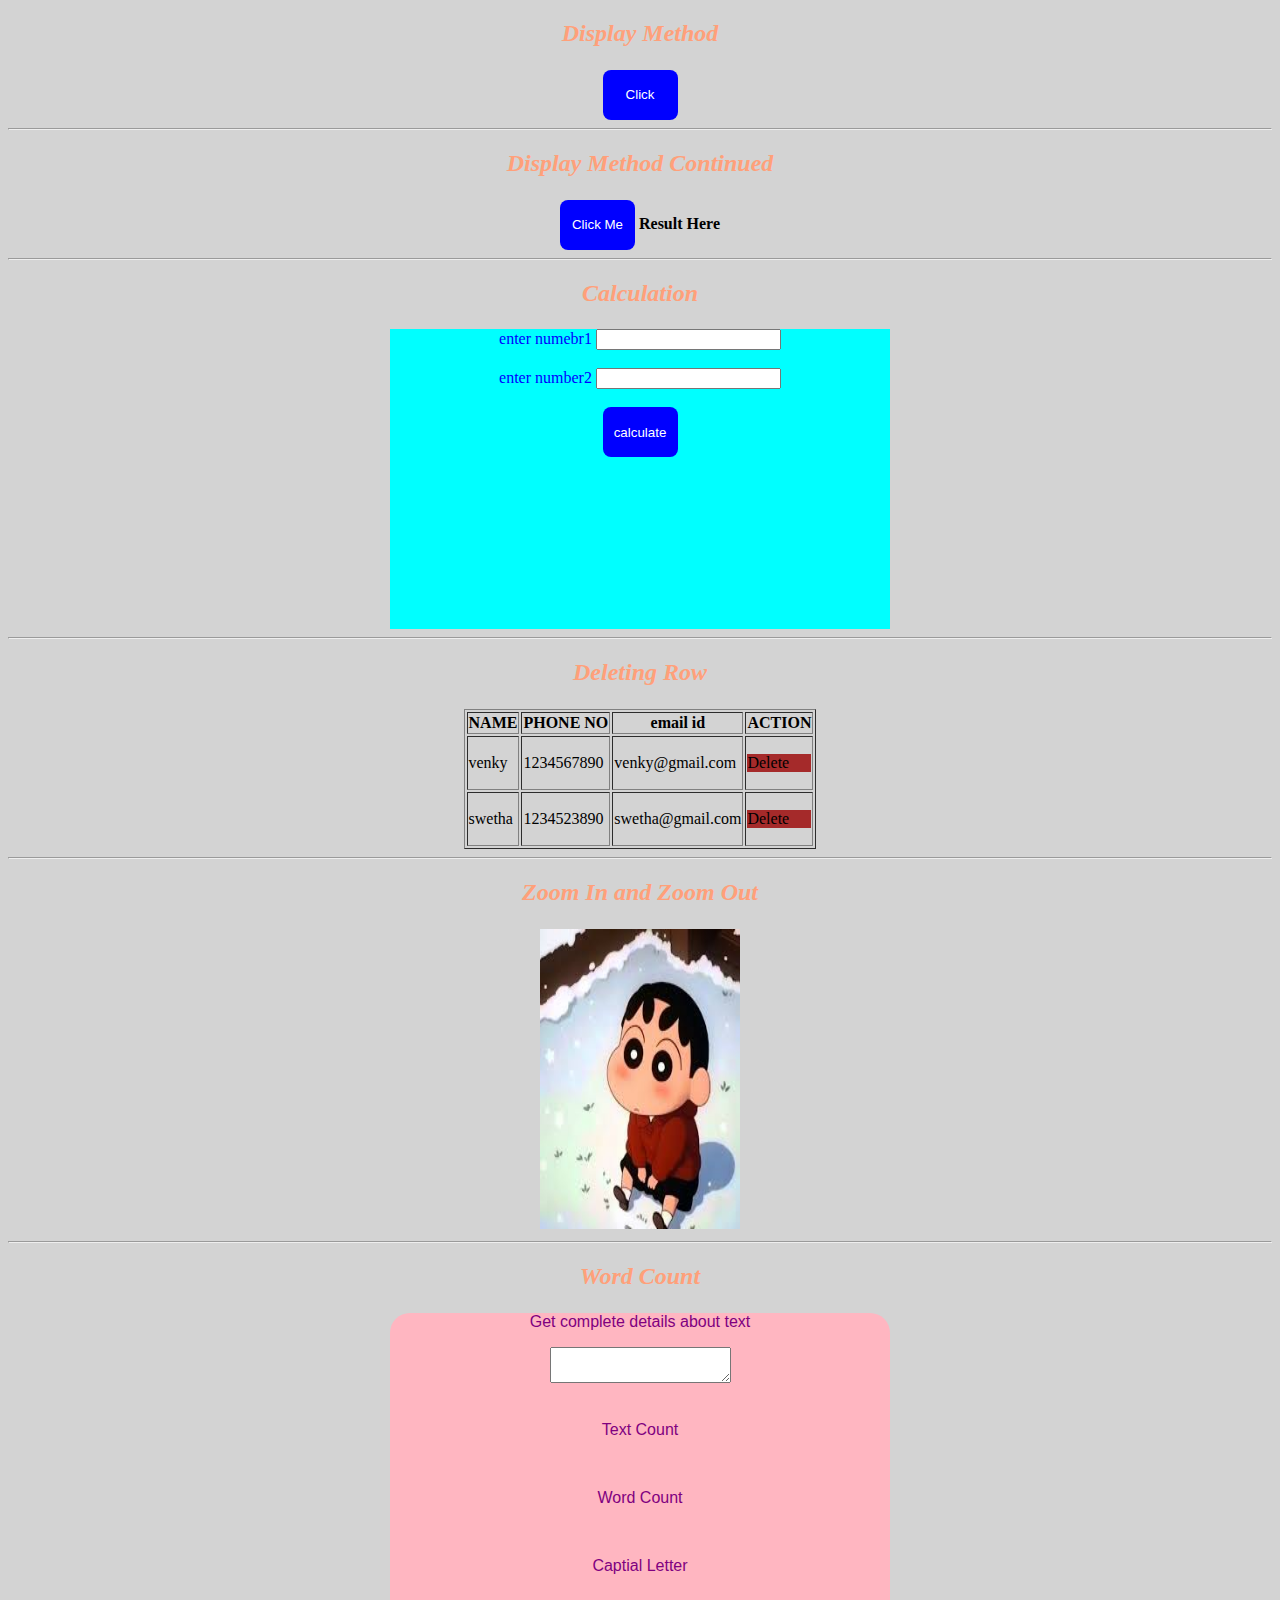
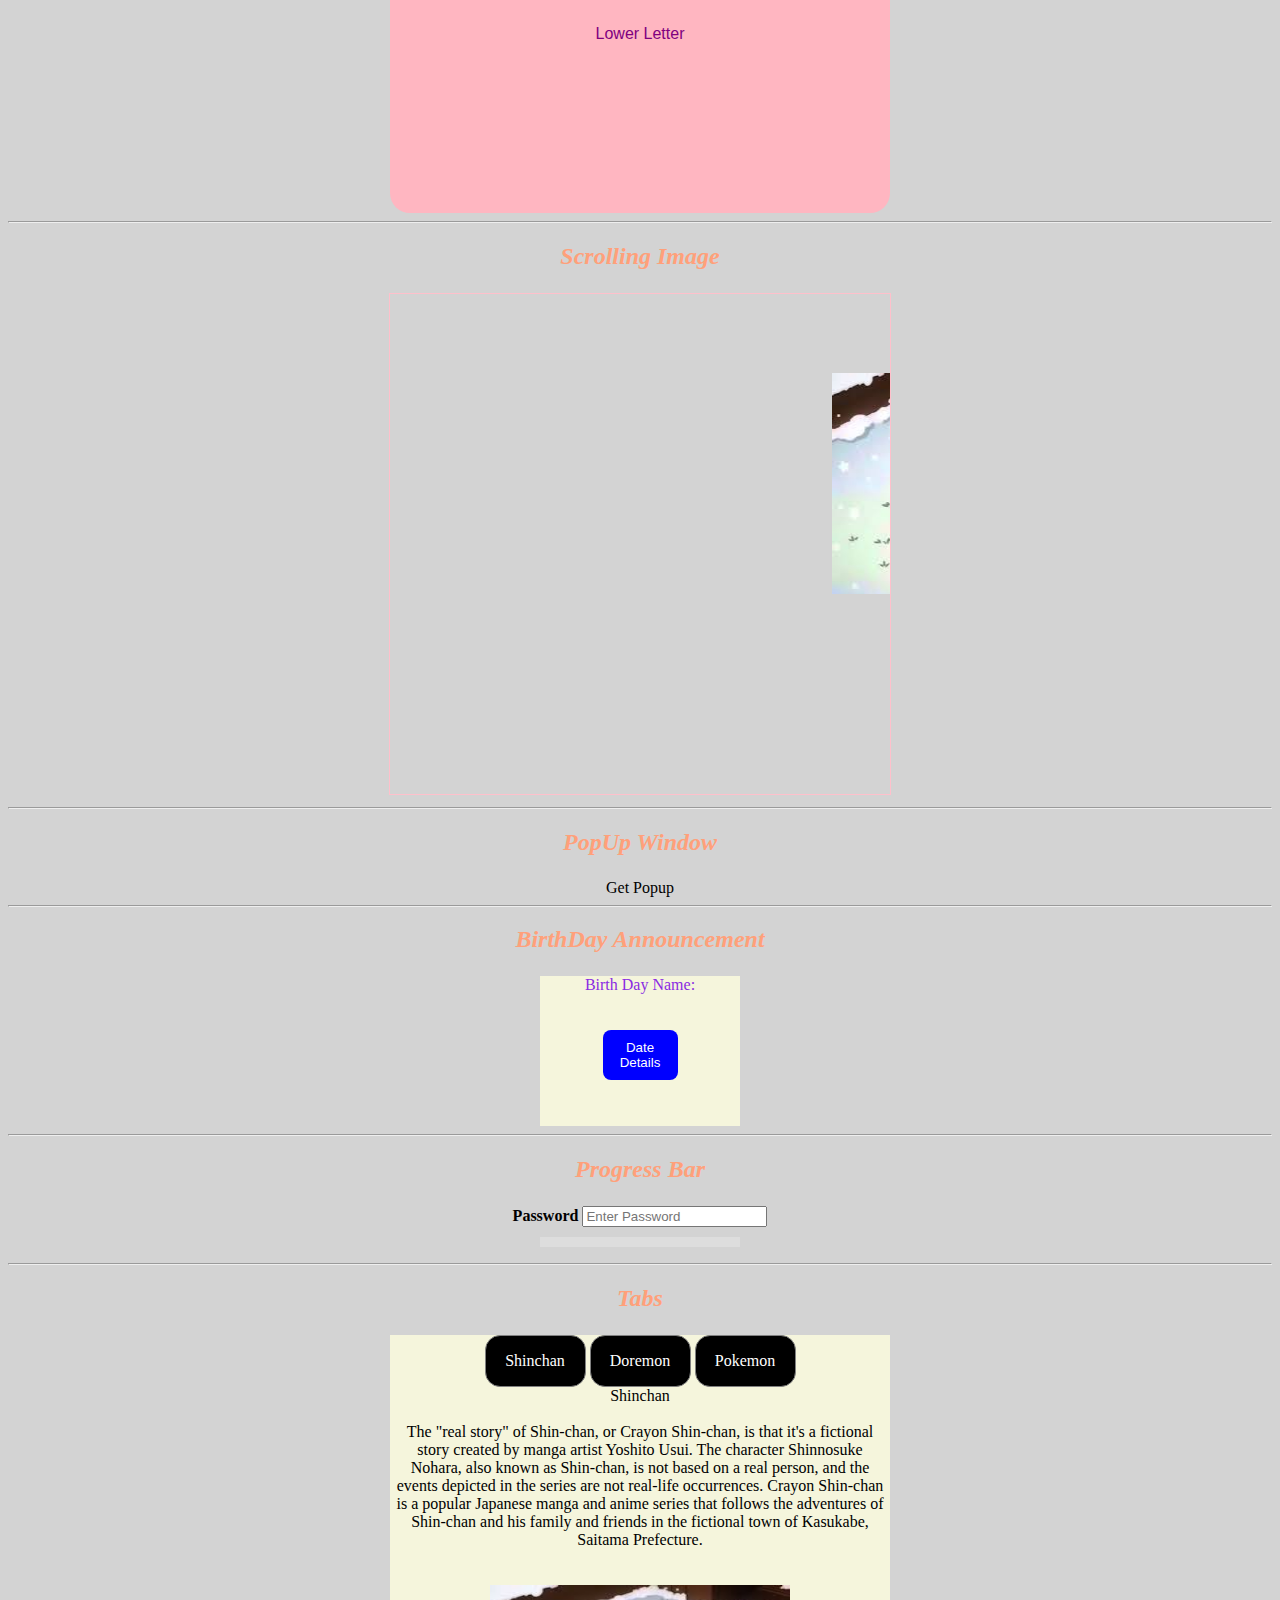
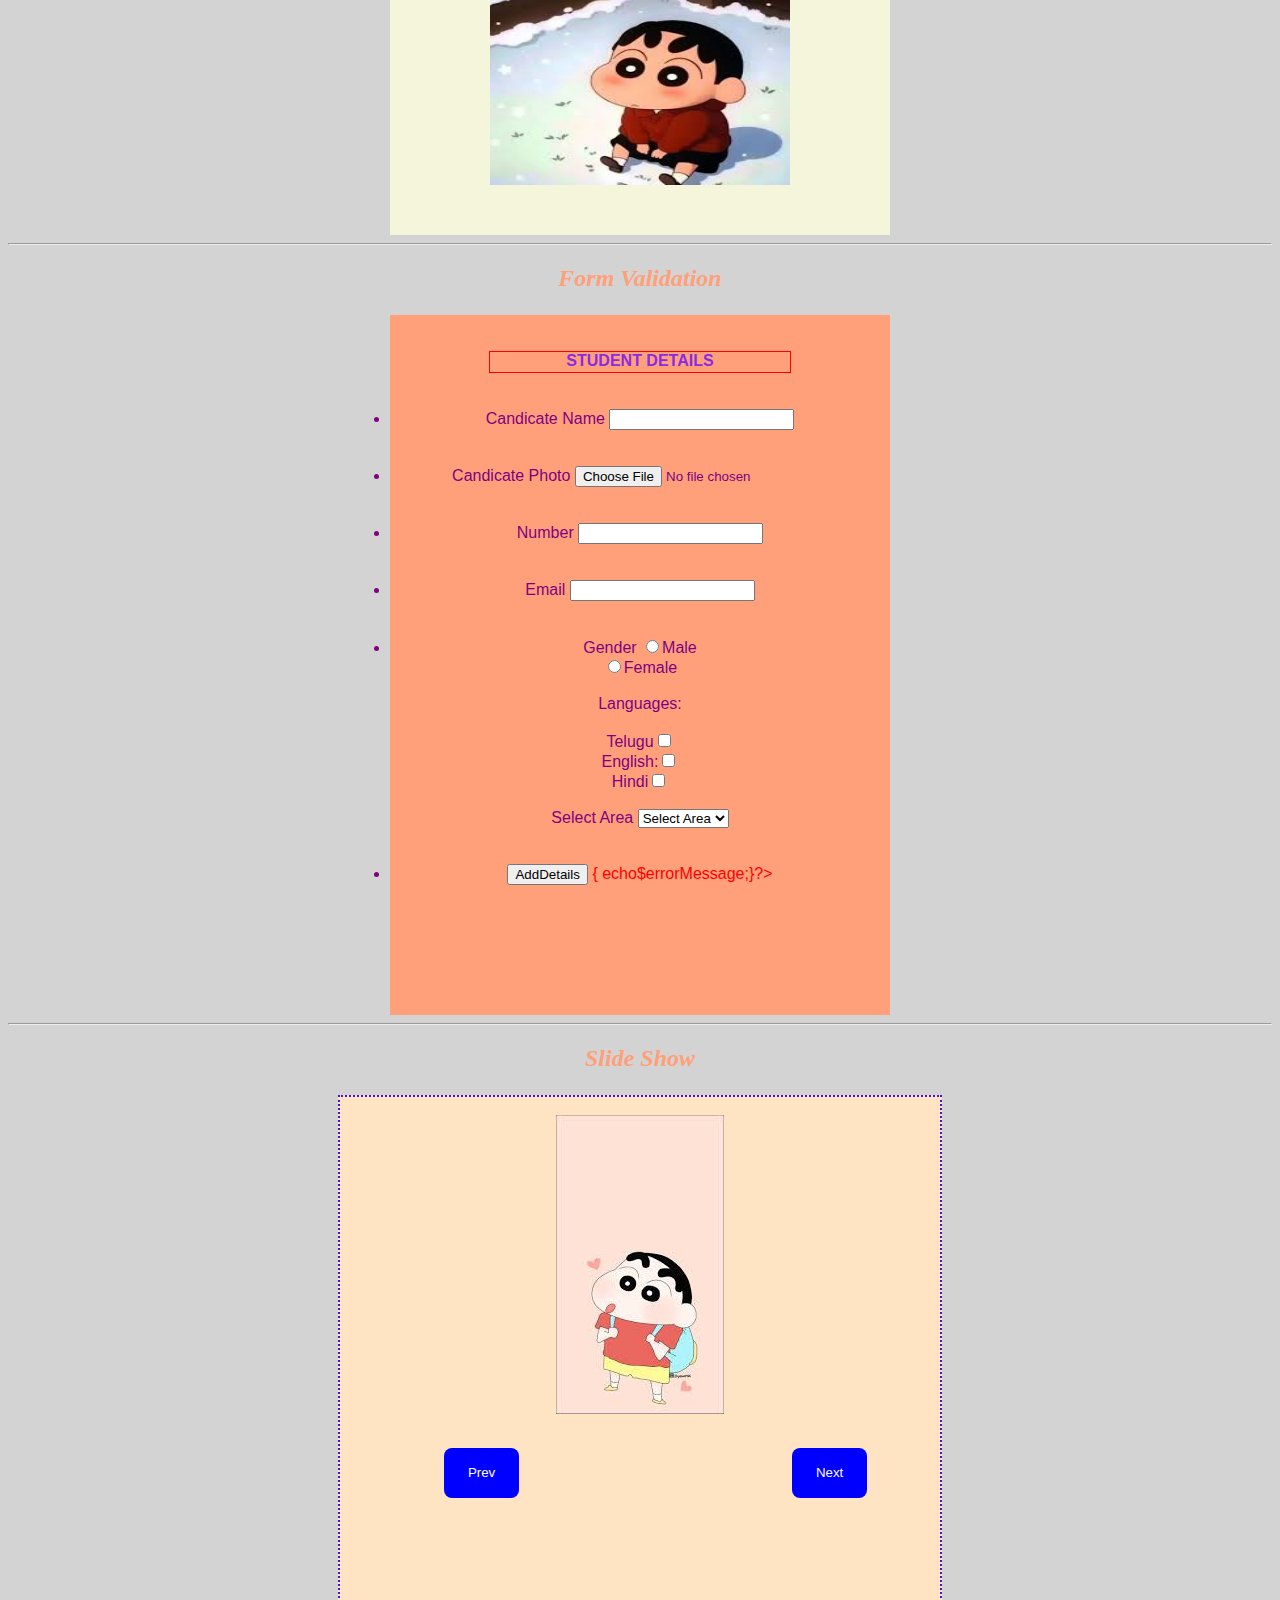
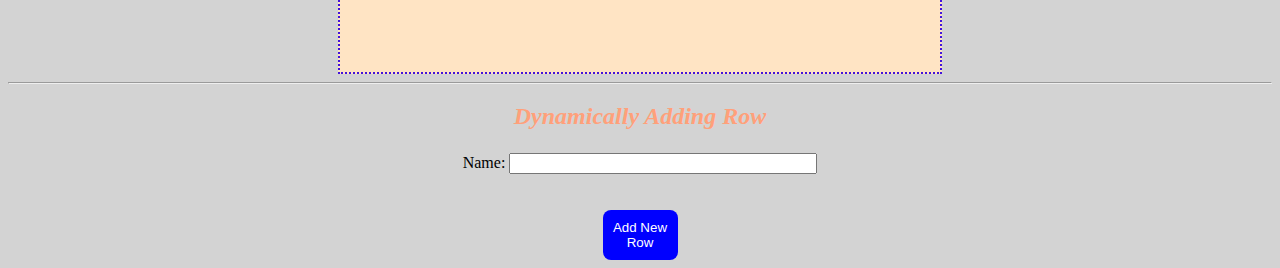
<file: index.html>
<!DOCTYPE html>
<html lang="en">
<head>
    <meta charset="UTF-8">
    <meta name="viewport" content="width=device-width, initial-scale=1.0">
    <title>Document</title>
    <link rel="stylesheet" href="swe.css">
</head>
<center>
<body>
    
    <h2>Display Method</h2>
    <div>
    <button onclick="getalert();">Click</button>
</div>
<hr>
<h2>Display Method Continued</h2>

<div>
    <button id="" onclick="getalert1()">Click Me</button>
    <span id="result">Result Here</span>
</div>
<hr>
<h2>Calculation</h2>

<div class="hai">
    <label for="num1">enter numebr1</label>
    <input type="text" id="num1"><br><br>

    <label for="num2">enter number2</label>
    <input type="text" id="num2"><br><br>

    <button onclick="calculate()">calculate</button><br><br><br>

    <div id="result_add"></div>
    <div id="result_mul"></div>
    <div id="result_sub"></div>
</div>
<hr>
<h2>Deleting Row</h2>

 <div class="hello">
    <table border="1">
        <tr>
            <th>NAME</th>
            <th>PHONE NO</th>
            <TH>email id</TH>
            <th>ACTION</th>
        </tr>
        <tr id="row1">
            <td>venky</td>
            <td>1234567890</td>
            <td>venky@gmail.com</td>
            <td><p id="id1" onclick="return hid('row1')" style="background-color: brown;">Delete</p></td>
        </tr>
        <tr id="row2">
            <td>swetha</td>
            <td>1234523890</td>
            <td>swetha@gmail.com</td>
            <td><p id=" id2"onclick="return hid('row2')"  style="background-color: brown;">Delete</p></td>
        </tr>
    </table>
</div> 
<hr>
<h2>Zoom In and Zoom Out</h2>

<div onmouseover="get_big_image();" onmouseleave="get_normal_image();">
    <img src="chiro.jpeg" width="200px" height="300px" id="img_id">
    </div>
    <hr>
    <h2>Word Count</h2>

    <div class="chiro">
        <p>Get complete details about text</p>
        <textarea id="get_word_count" onkeyup="get_word_count()" ></textarea><br><br>
        <p class="text">Text Count</p>
        <p class="result" id="result_here"></p><br>
        <p class="text">Word Count</p>
        <p class="result" id="result_here_word"></p><br>
        <p class="text">Captial Letter</p>
        <p class="result" id="result_here_cap"></p><br>
        <p class="text">Lower Letter</p>
        <p class="result" id="result_here_low"></p>
    </div>
    <hr>
    <h2>Scrolling Image</h2>

    <div class="srcol">
        <marquee id="scroller" onmouseover="return_get_stop();" onmouseleave="return_get_start();"width="500px" height="500px"
        style= "border: 1px solid pink;">
        <img src="chiro.jpeg" >
        <img src="family.jpg" style="height: 300px; width: 300px;"> 
        <img src="dore.jpg" style="height: 300px;" width="300px">
        <img src="poke.jpg" style="height: 300px;" width="300px">
        
        </marquee>
      
    </div>
   
<hr>
<h2>PopUp Window</h2>

<div>
    <a  class="url" onclick="newwindow()">Get Popup</a>
</div>
<hr>
<h2>BirthDay Announcement</h2>

<div class="birthday">
    <div id="chang_color_id">
        Birth Day Name:
    </div><br><br>
    <button id="Click me" onclick="get_date_details();">Date Details</button>
</div>

<hr>
<h2>Progress Bar</h2>

<div>
    <form action="">
        <div class="contain">
            <label for="paw"><b>Password</b></label>
            <input type="password" id="paw" placeholder="Enter Password" onkeyup="checkStrength();" required>
        </div>
    </form>
    <div id="strength-bar">
        <div id="strength-fill"></div>
    </div>
    <p id="result"></p>
</div>
<hr>
<h2>Tabs</h2>

<div id="cee">
<div>
    <span onclick="return show(this.id);" id="tab1" class="tab_class" >Shinchan</span>
    <span onclick="return show(this.id);" id="tab2" class="tab_class">Doremon</span>
    <span onclick="return show(this.id);" id="tab3" class="tab_class">Pokemon</span>
    
    <div id="tab1_result" class="tab_content">
        Shinchan <br><br>
        The "real story" of Shin-chan, or Crayon Shin-chan, is that it's a fictional story created by manga artist Yoshito Usui. The character Shinnosuke Nohara, also known as Shin-chan, is not based on a real person, and the events depicted in the series are not real-life occurrences. Crayon Shin-chan is a popular Japanese manga and anime series that follows the adventures of Shin-chan and his family and friends in the fictional town of Kasukabe, Saitama Prefecture.
        <br> <br><br>
        <img src="chiro.jpeg" style="height: 200px;" width="300px">
    
    </div>
    <div id="tab2_result" class="tab_content" style="display: none;">
    Doremon <br><br>
    Doraemon is a fictional character and the title character of the manga and anime eponymous series of the same name created by Fujiko Fujio. Doraemon is a male robotic cat that travels back in time from the 22nd century to aid a preteen boy named Nobita Nobi.
    <br><br><br>
    <img src="dore.jpg" style="height: 300px;" width="300px;">

    </div>
    <div id="tab3_result" class="tab_content" style="display: none;">
    Pokemon <br><br>
   
    The Pokémon Company, simply known as Pokémon is a Japanese company responsible for brand management, production, publishing, marketing, and licensing of the Pokémon franchise, which consists of video 
    <br><br><br>
    <img src="poke.jpg" height="300px" width="300px">
    </div> 
</div>
</div>


<hr>
<h2>Form Validation</h2>

<div id="formvalidation">
    
    <form method="post" enctype="multipart/form-data" action="">
        <br>
        <br>
        <div style="height: 20px; width: 300px; border: 1px solid red; color: blueviolet;"><b>STUDENT DETAILS</b></div> 
        <br><br>
        <ul>
            <li><label for="fname" class="required">Candicate Name</label>
              <input type="text" onblur="return validate1()" required="" name="pr_name" id="pr_name" value="" class="text jsid_3">
              <span style="color: red;" id="pr_name_result"></span></li>
                <br><br>
             <li><label for="iname" class="required">Candicate Photo</label>
            <input type="file" onblur="validate1()" required="" name="pr_img" value=""
            id="pr_img" class="text jsid_4">
             <span style="color: red;" id="pr_img_result"></span>
             </li>
             <br><br>

            <li><label for="email" class="required">Number</label>
            <input type="text" onblur="validate1()" required="" name="pr_cost" id="pr_cost" value="" class="text jsid_5">
            <span style="color: red;" id="pr_cost_result"></span>
            </li>
            <br><br>

            <li><label for="email" class="required">Email</label>
            <input type="email" onblur="validate1()" required=""
            name="pr_email" id="pr_email" value="" class="text jsid_5">
            <span style="color: red;" id="pr_email_result"></span>
            </li>
            <br><br>

            <li><label for="email" class="required">Gender</label>
            <input type="radio" id="male" onclick="validate1()" value="male" name="gender">Male
            </li>
            <input type="radio" id="female" onclick="validate1()" value="female" name="gender">Female

            <span style="color: red;" id="male_result"></span>
            <br><br>
            Languages:
            <br><br>
        Telugu<input type="checkbox" name="lang" onclick="validate1()"
    id="tel" value="telugu"><br>
         English:<input type="checkbox" name="lang" onclick="validate1()"
            id="eng" value="English"><br>
         Hindi<input type="checkbox" name="lang" onclick="validate1()"
    id="hin" value="Hindi">
    <br><br>
    Select Area
    <select name="area" onchange="validate1()" id="area">
        <option value="">Select Area</option>
        <option value="Hyderabad">Hyderabad</option>
        <option value="Vizag">Vizag</option>
        <option value="Pune">Pune</option>
</select><span style="color: red;" id="area_result"></span>
<br><br><br>
    <li class="submit">
        <input type="submit" class="i-btn" onclick="return validate();" name="pr_sub_btn" id="pr_sub_btn" value="AddDetails">

    <span style="color: red;"> <?php if(isset($_POST['pr_sub_btn'])){ echo $errorMessage; } ?>
        {
        echo$errorMessage;}?></span>
        <div class="clear"></div>
        </ul>
        <div class="clear"></div>

    </form>

</div>
<hr>
<h2>Slide Show</h2>
<div id="cn">
    <div class="content">
        <div class="container">
            <br>
          <img class="slidername" src="shinchan.jpg" alt="1">
            <img class="slidername"  src="shiro.jpg" alt="2">
            <img class="slidername"  src="himawari.jpg" alt="3" style="height: 400px; width: 200px;">
            <img class="slidername"  src="nikki.jpg" alt="4" style="height: 400px; width: 300px;">
            <img class="slidername"  src="nohara.jpg" alt="5">
            <img class="slidername"  src="family.jpg" alt="6" style="height: 400px; width: 500px;">
            <br>
            <p>
            <pre>
    <button onclick="next(-1)" class="btn prev">Prev</button>                                   <button onclick="next(1)" class="btn next">Next</button>
            </pre>
            </p>
        </div>
    </div>
</div>
<hr>
<h2>Dynamically Adding Row</h2>
<div class="parent">
    <label for="inp" id="name">Name:</label>
    <input type="text" id="inp" style="width: 300px; cursor: pointer;"><BR>
   <br>
   <br>
        <button id="btn-9">Add New Row</button>

 </div>
 
   
 <script src="swe.js"></script>
    </body>
</center>
    </html>
</file>
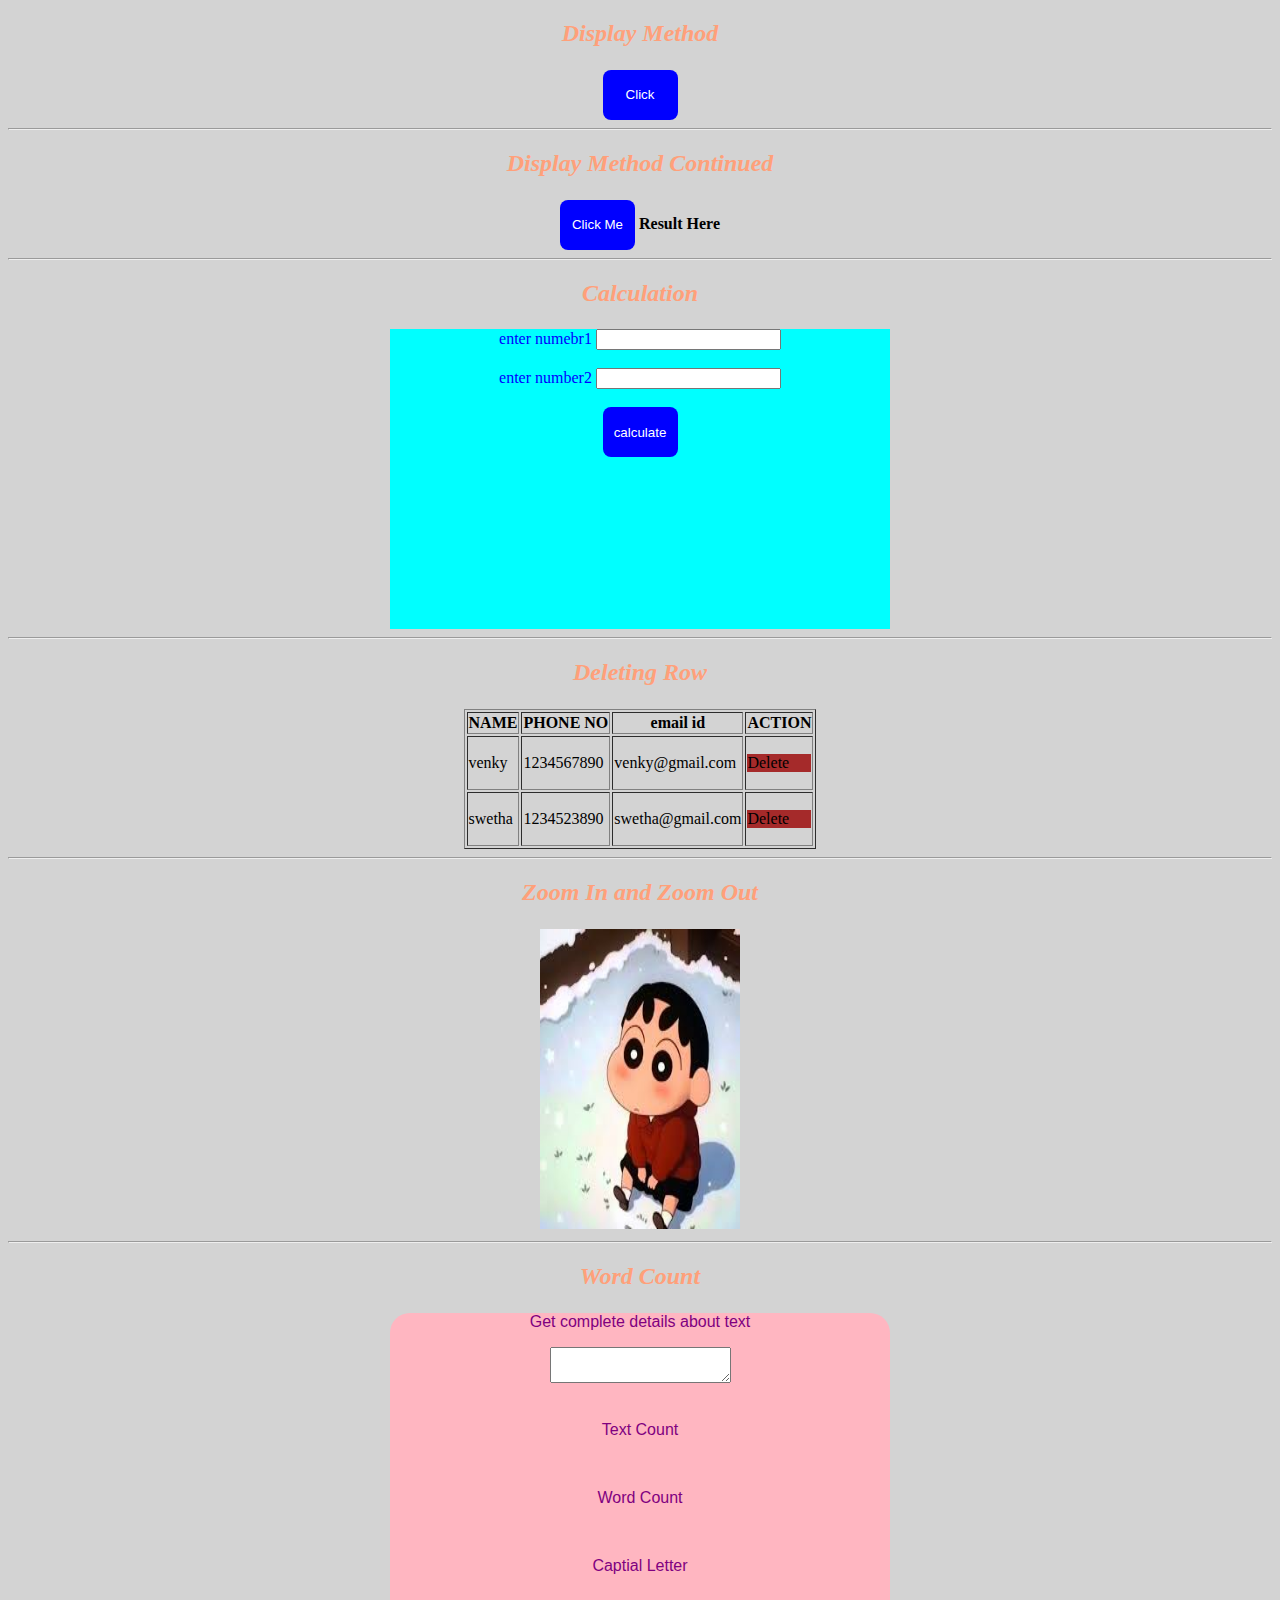
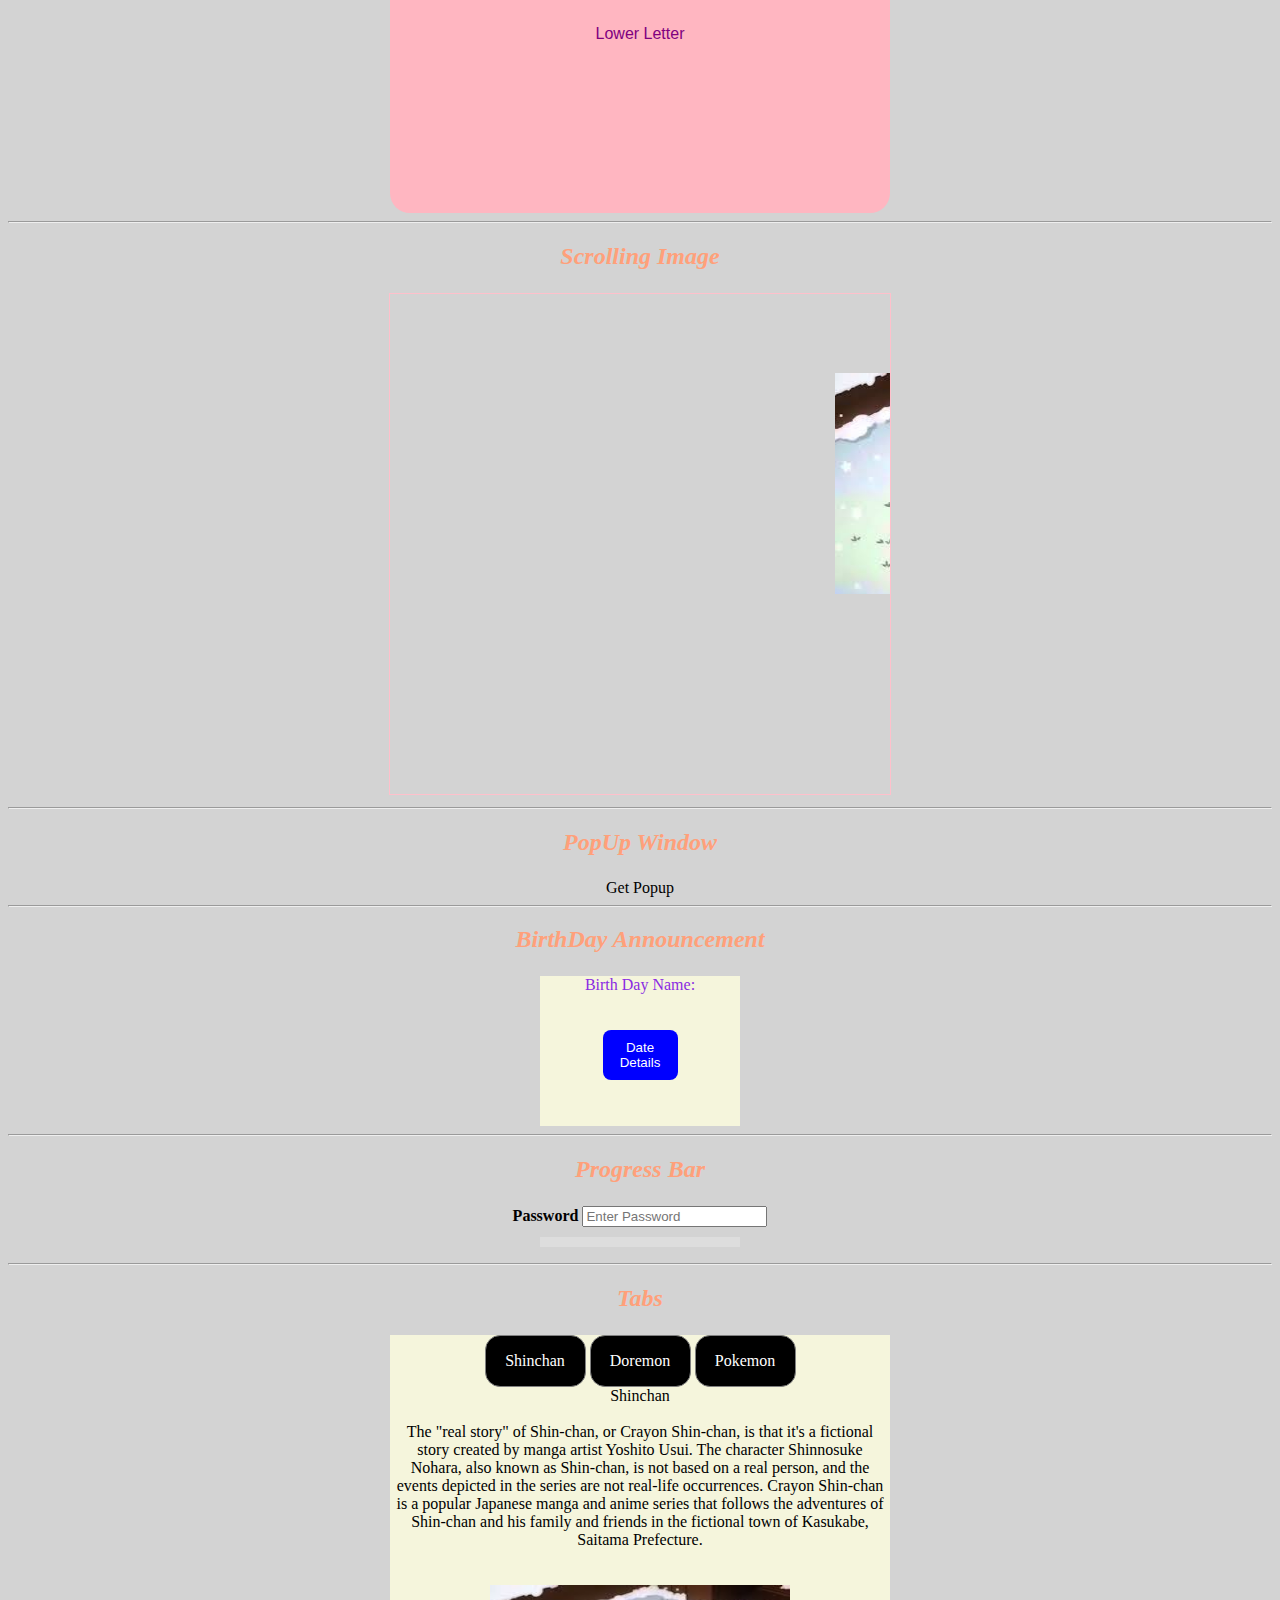
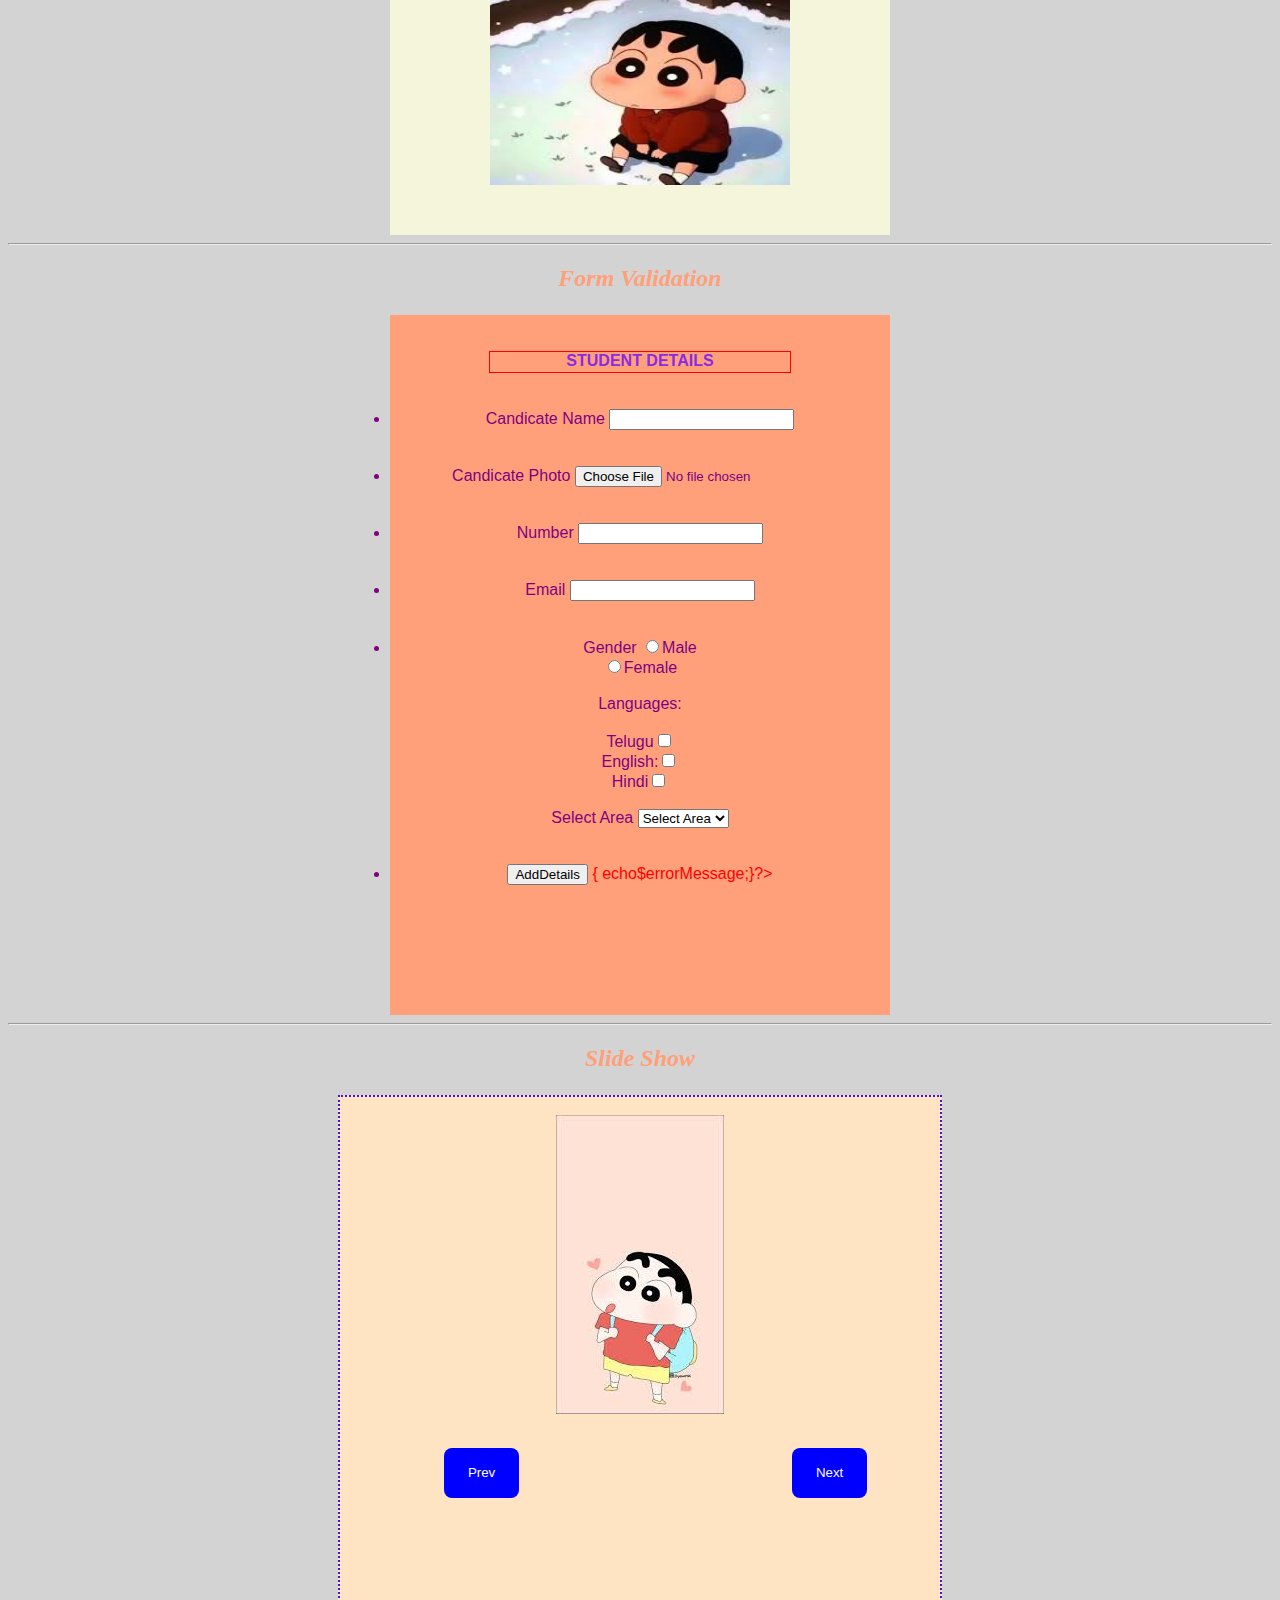
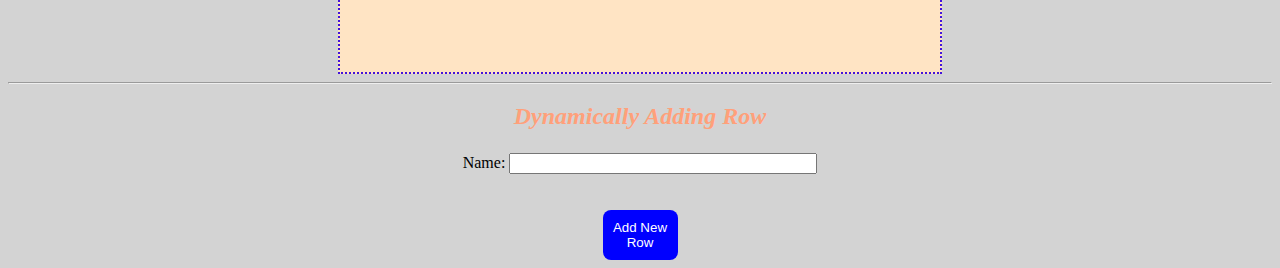
<file: index.html.html>
<!DOCTYPE html>
<html lang="en">
<head>
    <meta charset="UTF-8">
    <meta name="viewport" content="width=device-width, initial-scale=1.0">
    <title>Document</title>
    <link rel="stylesheet" href="swe.css">
</head>
<center>
<body>
    
    <h2>Display Method</h2>
    <div>
    <button onclick="getalert();">Click</button>
</div>
<hr>
<h2>Display Method Continued</h2>

<div>
    <button id="" onclick="getalert1()">Click Me</button>
    <span id="result">Result Here</span>
</div>
<hr>
<h2>Calculation</h2>

<div class="hai">
    <label for="num1">enter numebr1</label>
    <input type="text" id="num1"><br><br>

    <label for="num2">enter number2</label>
    <input type="text" id="num2"><br><br>

    <button onclick="calculate()">calculate</button><br><br><br>

    <div id="result_add"></div>
    <div id="result_mul"></div>
    <div id="result_sub"></div>
</div>
<hr>
<h2>Deleting Row</h2>

 <div class="hello">
    <table border="1">
        <tr>
            <th>NAME</th>
            <th>PHONE NO</th>
            <TH>email id</TH>
            <th>ACTION</th>
        </tr>
        <tr id="row1">
            <td>venky</td>
            <td>1234567890</td>
            <td>venky@gmail.com</td>
            <td><p id="id1" onclick="return hid('row1')" style="background-color: brown;">Delete</p></td>
        </tr>
        <tr id="row2">
            <td>swetha</td>
            <td>1234523890</td>
            <td>swetha@gmail.com</td>
            <td><p id=" id2"onclick="return hid('row2')"  style="background-color: brown;">Delete</p></td>
        </tr>
    </table>
</div> 
<hr>
<h2>Zoom In and Zoom Out</h2>

<div onmouseover="get_big_image();" onmouseleave="get_normal_image();">
    <img src="chiro.jpeg" width="200px" height="300px" id="img_id">
    </div>
    <hr>
    <h2>Word Count</h2>

    <div class="chiro">
        <p>Get complete details about text</p>
        <textarea id="get_word_count" onkeyup="get_word_count()" ></textarea><br><br>
        <p class="text">Text Count</p>
        <p class="result" id="result_here"></p><br>
        <p class="text">Word Count</p>
        <p class="result" id="result_here_word"></p><br>
        <p class="text">Captial Letter</p>
        <p class="result" id="result_here_cap"></p><br>
        <p class="text">Lower Letter</p>
        <p class="result" id="result_here_low"></p>
    </div>
    <hr>
    <h2>Scrolling Image</h2>

    <div class="srcol">
        <marquee id="scroller" onmouseover="return_get_stop();" onmouseleave="return_get_start();"width="500px" height="500px"
        style= "border: 1px solid pink;">
        <img src="chiro.jpeg" >
        <img src="family.jpg" style="height: 300px; width: 300px;"> 
        <img src="dore.jpg" style="height: 300px;" width="300px">
        <img src="poke.jpg" style="height: 300px;" width="300px">
        
        </marquee>
      
    </div>
   
<hr>
<h2>PopUp Window</h2>

<div>
    <a  class="url" onclick="newwindow()">Get Popup</a>
</div>
<hr>
<h2>BirthDay Announcement</h2>

<div class="birthday">
    <div id="chang_color_id">
        Birth Day Name:
    </div><br><br>
    <button id="Click me" onclick="get_date_details();">Date Details</button>
</div>

<hr>
<h2>Progress Bar</h2>

<div>
    <form action="">
        <div class="contain">
            <label for="paw"><b>Password</b></label>
            <input type="password" id="paw" placeholder="Enter Password" onkeyup="checkStrength();" required>
        </div>
    </form>
    <div id="strength-bar">
        <div id="strength-fill"></div>
    </div>
    <p id="result"></p>
</div>
<hr>
<h2>Tabs</h2>

<div id="cee">
<div>
    <span onclick="return show(this.id);" id="tab1" class="tab_class" >Shinchan</span>
    <span onclick="return show(this.id);" id="tab2" class="tab_class">Doremon</span>
    <span onclick="return show(this.id);" id="tab3" class="tab_class">Pokemon</span>
    
    <div id="tab1_result" class="tab_content">
        Shinchan <br><br>
        The "real story" of Shin-chan, or Crayon Shin-chan, is that it's a fictional story created by manga artist Yoshito Usui. The character Shinnosuke Nohara, also known as Shin-chan, is not based on a real person, and the events depicted in the series are not real-life occurrences. Crayon Shin-chan is a popular Japanese manga and anime series that follows the adventures of Shin-chan and his family and friends in the fictional town of Kasukabe, Saitama Prefecture.
        <br> <br><br>
        <img src="chiro.jpeg" style="height: 200px;" width="300px">
    
    </div>
    <div id="tab2_result" class="tab_content" style="display: none;">
    Doremon <br><br>
    Doraemon is a fictional character and the title character of the manga and anime eponymous series of the same name created by Fujiko Fujio. Doraemon is a male robotic cat that travels back in time from the 22nd century to aid a preteen boy named Nobita Nobi.
    <br><br><br>
    <img src="dore.jpg" style="height: 300px;" width="300px;">

    </div>
    <div id="tab3_result" class="tab_content" style="display: none;">
    Pokemon <br><br>
   
    The Pokémon Company, simply known as Pokémon is a Japanese company responsible for brand management, production, publishing, marketing, and licensing of the Pokémon franchise, which consists of video 
    <br><br><br>
    <img src="poke.jpg" height="300px" width="300px">
    </div> 
</div>
</div>


<hr>
<h2>Form Validation</h2>

<div id="formvalidation">
    
    <form method="post" enctype="multipart/form-data" action="">
        <br>
        <br>
        <div style="height: 20px; width: 300px; border: 1px solid red; color: blueviolet;"><b>STUDENT DETAILS</b></div> 
        <br><br>
        <ul>
            <li><label for="fname" class="required">Candicate Name</label>
              <input type="text" onblur="return validate1()" required="" name="pr_name" id="pr_name" value="" class="text jsid_3">
              <span style="color: red;" id="pr_name_result"></span></li>
                <br><br>
             <li><label for="iname" class="required">Candicate Photo</label>
            <input type="file" onblur="validate1()" required="" name="pr_img" value=""
            id="pr_img" class="text jsid_4">
             <span style="color: red;" id="pr_img_result"></span>
             </li>
             <br><br>

            <li><label for="email" class="required">Number</label>
            <input type="text" onblur="validate1()" required="" name="pr_cost" id="pr_cost" value="" class="text jsid_5">
            <span style="color: red;" id="pr_cost_result"></span>
            </li>
            <br><br>

            <li><label for="email" class="required">Email</label>
            <input type="email" onblur="validate1()" required=""
            name="pr_email" id="pr_email" value="" class="text jsid_5">
            <span style="color: red;" id="pr_email_result"></span>
            </li>
            <br><br>

            <li><label for="email" class="required">Gender</label>
            <input type="radio" id="male" onclick="validate1()" value="male" name="gender">Male
            </li>
            <input type="radio" id="female" onclick="validate1()" value="female" name="gender">Female

            <span style="color: red;" id="male_result"></span>
            <br><br>
            Languages:
            <br><br>
        Telugu<input type="checkbox" name="lang" onclick="validate1()"
    id="tel" value="telugu"><br>
         English:<input type="checkbox" name="lang" onclick="validate1()"
            id="eng" value="English"><br>
         Hindi<input type="checkbox" name="lang" onclick="validate1()"
    id="hin" value="Hindi">
    <br><br>
    Select Area
    <select name="area" onchange="validate1()" id="area">
        <option value="">Select Area</option>
        <option value="Hyderabad">Hyderabad</option>
        <option value="Vizag">Vizag</option>
        <option value="Pune">Pune</option>
</select><span style="color: red;" id="area_result"></span>
<br><br><br>
    <li class="submit">
        <input type="submit" class="i-btn" onclick="return validate();" name="pr_sub_btn" id="pr_sub_btn" value="AddDetails">

    <span style="color: red;"> <?php if(isset($_POST['pr_sub_btn'])){ echo $errorMessage; } ?>
        {
        echo$errorMessage;}?></span>
        <div class="clear"></div>
        </ul>
        <div class="clear"></div>

    </form>

</div>
<hr>
<h2>Slide Show</h2>
<div id="cn">
    <div class="content">
        <div class="container">
            <br>
          <img class="slidername" src="shinchan.jpg" alt="1">
            <img class="slidername"  src="shiro.jpg" alt="2">
            <img class="slidername"  src="himawari.jpg" alt="3" style="height: 400px; width: 200px;">
            <img class="slidername"  src="nikki.jpg" alt="4" style="height: 400px; width: 300px;">
            <img class="slidername"  src="nohara.jpg" alt="5">
            <img class="slidername"  src="family.jpg" alt="6" style="height: 400px; width: 500px;">
            <br>
            <p>
            <pre>
    <button onclick="next(-1)" class="btn prev">Prev</button>                                   <button onclick="next(1)" class="btn next">Next</button>
            </pre>
            </p>
        </div>
    </div>
</div>
<hr>
<h2>Dynamically Adding Row</h2>
<div class="parent">
    <label for="inp" id="name">Name:</label>
    <input type="text" id="inp" style="width: 300px; cursor: pointer;"><BR>
   <br>
   <br>
        <button id="btn-9">Add New Row</button>

 </div>
 
   
 <script src="swe.js"></script>
    </body>
</center>
    </html>
</file>
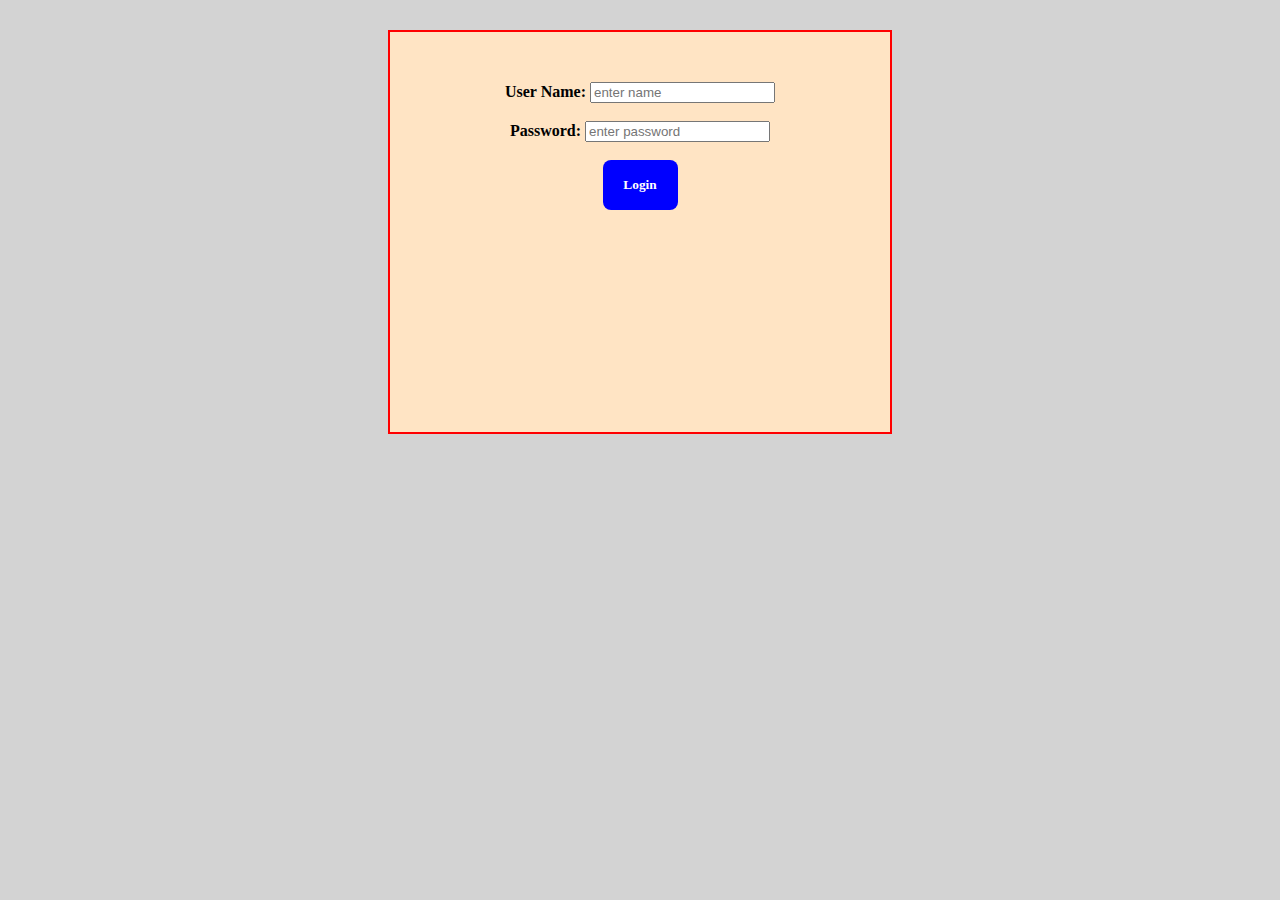
<file: login.html>
<!DOCTYPE html>
<html lang="en">
<head>
    <meta charset="UTF-8">
    <meta name="viewport" content="width=device-width, initial-scale=1.0">
    <title>Document</title>
    <link rel="stylesheet" href="swe.css">
</head>
<center>
<body>
    <div id="login">
   <form action="">
    <label><b>
        User Name:
    </b></label>
    <input type="text" placeholder="enter name">
    <br>
    <br>
    <label><b>Password:</b></label>
    <input type="password" placeholder="enter password">
    <br>
    <br>
    <button type="submit">Login</button>
   </form> 
    </div>
</body>
</center>
</html>
</file>
<file: swe.css>
.hello {
    background-color: lightgrey;
    cursor: pointer;
    background-size: cover;
    width: 400px;
}
.hai {
    height: 300px;
    width: 500px;
    background-color: aqua;
    color: blue;
}
.chiro {
    height: 500px;
    width: 500px;
    background-color: lightpink;
    color: purple;
    font-size: medium;
    font-family: Arial, Helvetica, sans-serif;
    border-radius: 20px;
    
}
.chiro:hover {
    box-shadow: 2px 4px 4px 6px rgb(0, 183, 255);
    }
/* #name {
    height: 150px;
    width: 500px;
    background-color: blueviolet;
} */
button {
    background-color: blue;
    color: white;
    height: 50px;
    width: 75px;
    border: none;
    border-radius: 8px;
    cursor: pointer;
}
button:hover {
    box-shadow:  2px 4px 4px 6px rgba(255, 255, 0, 1);
    }
#login {
    margin: 30px;
    padding: 50px;
    width: 400px;
    height:300px;
    border: 2px solid red;
    background-color: bisque;
}
#login button{
    background-color: blue;
    color: white;
    height: 50px;
    width: 75px;
    border: none;
    border-radius: 8px;
    font-weight: bold;
    font-family: cursive;

}
.url{
    background-color: lightgrey;
    cursor: pointer;
}
.birthday {
    height: 150px;
    width: 200px;
    background-color: beige;
    color: blueviolet;
}
.birthday:hover {
    box-shadow:  2px 4px 4px 6px rgb(255, 0, 157);
    }

.contain {
    margin-bottom: 10px;
}

#strength-bar {
    width: 15.8%;
    height: 10px;
    background-color: #ddd;
    margin-top: 5px;
}

#strength-fill {
    height: 100%;
    width: 0%;
    background-color: red;
}

#result {
    font-weight: bold;
    margin-top: 10px;
}

   .tab_class {
    width: 79px;
    padding: 10px;
    border: 1px solid gray;
    text-align: center;
    height: 30px;
    line-height: 30px;
    background-color: black;
    color: #ffff;
    cursor: pointer;
    display: inline-block;
    border-radius: 15px;
    
   }
   br {
    clear: both;
   }
   .active {
    background-color: lightblue !important;
    font-weight: bold;
   }
   .tab-content{
    margin-top: 10px;
   }
#cee {
    height: 500px;
    width: 500px;
    background-color: beige;
}
#cee:hover {
    box-shadow:  4px 4px 4px 6px rgb(0, 255, 115);
    }
.tab_class:hover {
    box-shadow:  2px 4px 4px 6px rgba(255, 0, 255, 1);
    }

 ul {
    list-style-type: style none;
    padding: 0;
    margin: 0;
 }
 #formvalidation {
    height: 700px;
    width: 500px;
    font-family: Arial, Helvetica, sans-serif;
    font-size: medium;
    background-color: lightsalmon;
    color: purple;
 }
 body {
    background-color: lightgray;
 }
 .hai:hover {
    box-shadow:  2px 4px 4px 6px rgba(255, 255, 255, 1);
    }
    .hello:hover {
        box-shadow: 2px 4px 4px 6px rgba(0, 0, 255, 1);
        }
        h2:hover {
            
                box-shadow:  2px 4px 4px 6px rgb(111, 0, 255);
            
        }
        h2 {
            height: 30px;
            width: 300px;
            color: lightsalmon;
            font-style: italic;
        }
        .srcol:hover {
            box-shadow:  2px 4px 4px 6px rgba(255, 0, 255, 1);
            }
            #formvalidation:hover {
                box-shadow:  2px 4px 4px 6px rgba(255, 255, 255, 1);
                }
#cn {
    height: 575px;
    width: 600px;
    border: 2px dotted rgb(66, 20, 219);
    background-color: bisque;
}
#cn:hover {
            
    box-shadow:  2px 4px 4px 6px rgb(170, 11, 11);

}
</file>
